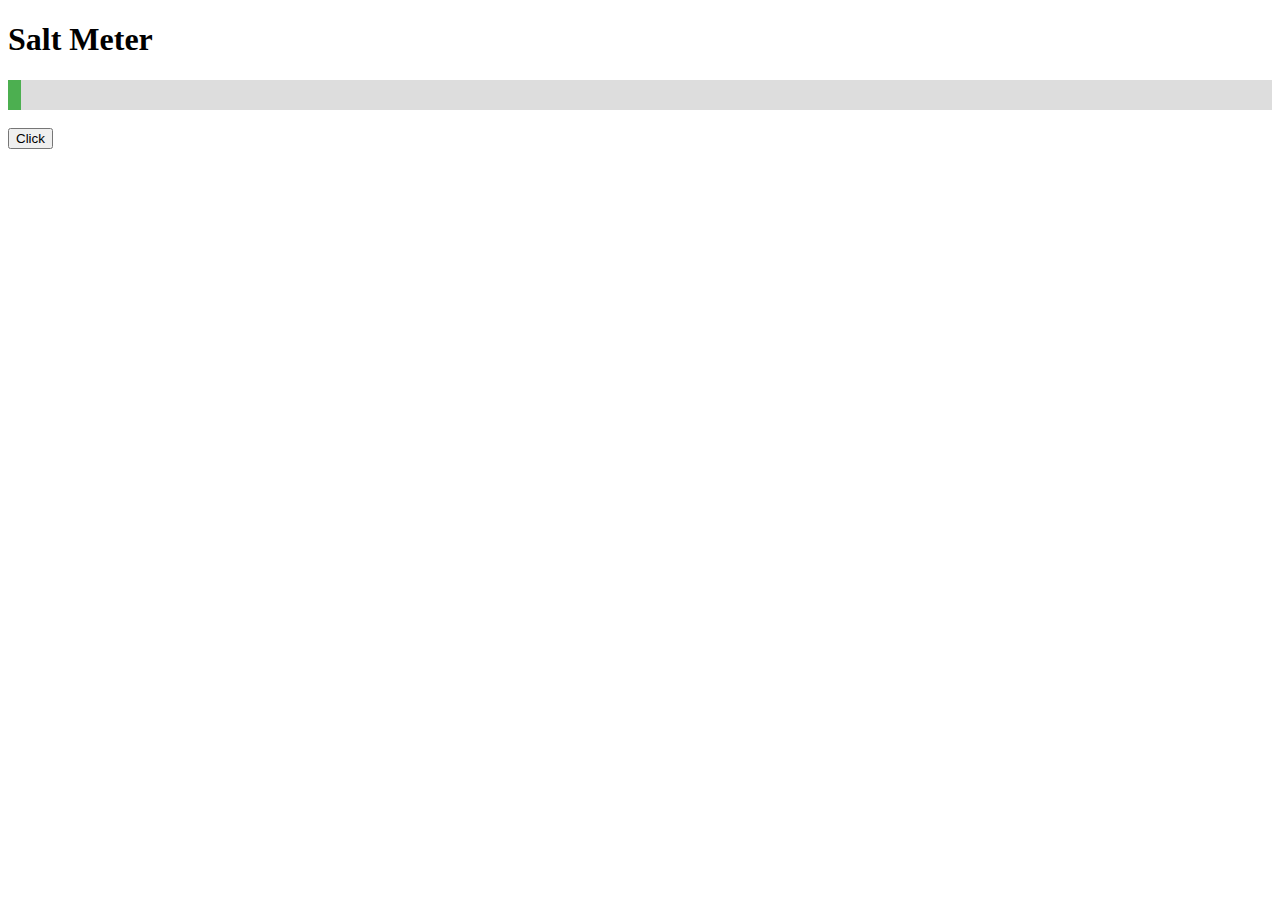
<file: index.html>
<!--Index.html that has to code for the meter-->
<!DOCTYPE html>
<html>
<style>
#myProgress {
  width: 100%;
  background-color: #ddd;
}

#myBar {
  width: 1%;
  height: 30px;
  background-color: #4CAF50;
}
</style>
<body>

<h1>Salt Meter</h1>

<div id="myProgress">
  <div id="myBar"></div>
</div>

<br>
<button onclick="move()">Click</button> 

<script>
function move() {
  var elem = document.getElementById("myBar");   
  var width = 10;
  var id = setInterval(frame, 10);
  function frame() {
    if (width >= 100) {
      clearInterval(id);
    } else {
      //width++; 
      elem.style.width = width + '%'; 
    }
  }
}
</script>

</body>
</html>
</file>
